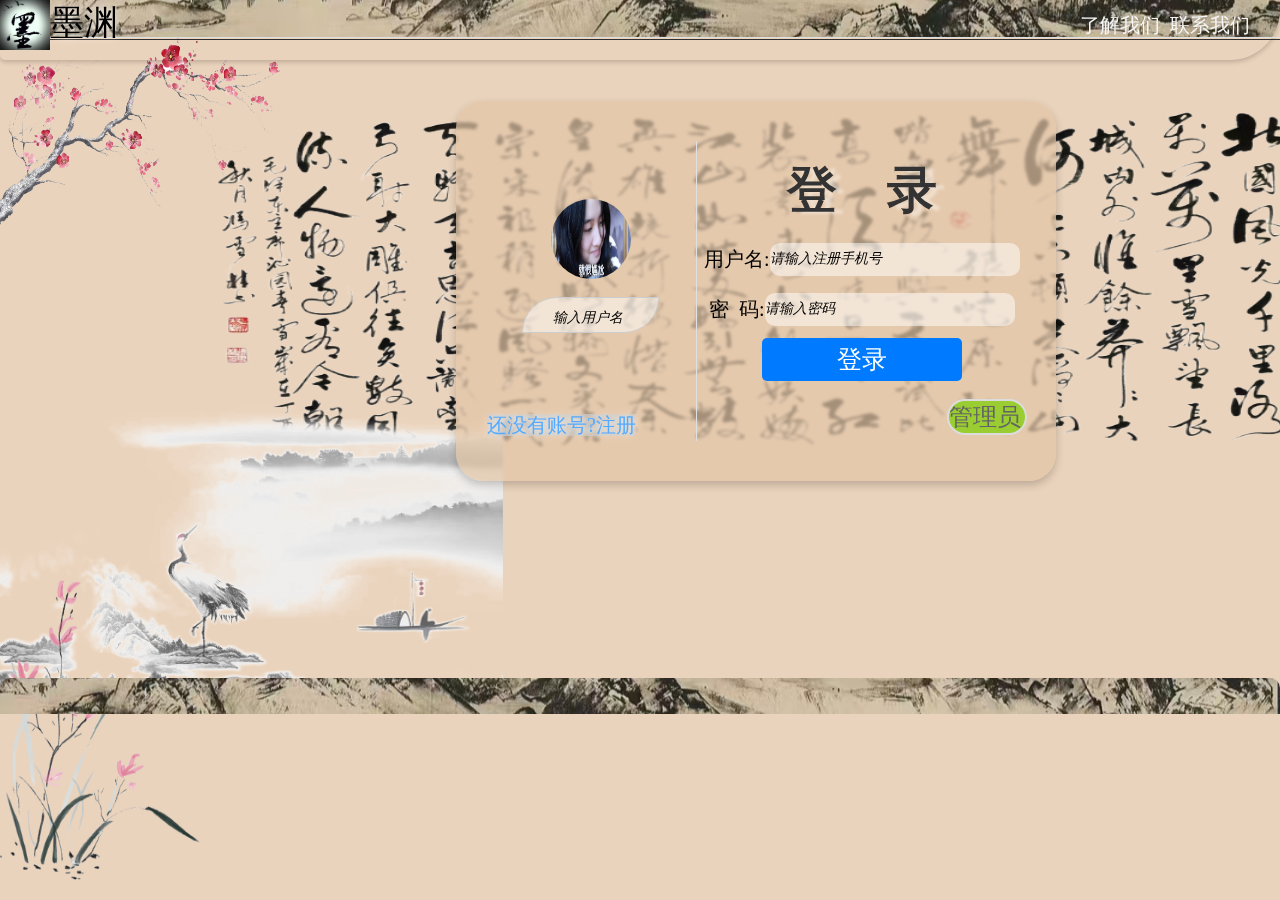
<file: html/denglu.html>
<!DOCTYPE html>
<html>
	<head>
		<meta charset="UTF-8">
		<title>墨渊·登录界面</title>
		<link href="../img/favicon_256.ico" rel="icon" type="image/x-ico">
		<style>
body{
	height: 720px;
}
		</style>
		<link rel="stylesheet" href="../css/body.css" type="text/css" />
		
		
		<link href="../css/zhuangshi.css" rel="stylesheet" type="text/css" />
		<link rel="stylesheet" href="../css/denglu.css" type="text/css" />
	</head>
	<body>
		<!-- <div class="dl_container"> -->
			<div class="header">
				<div class="top_genglu">
					<div class="logo" title="首页">
						<a href="../index.html" target="_blank">
							<img src="../img/tubiao (1).jpg" />
							<div class="txt">墨渊</div>
						</a>
					</div>
					<div class="top_txt">
						<div class="shijian"title="现在时间">
							
						</div>
						
						<div class="txt1">了解我们<div class="erw">
								<img src="../img/微信二维.jpg" />
							</div>
						</div>
						<div class="txt2">联系我们<div class="erw">
								<img src="../img/微信二维.jpg" />
							</div>
						</div>
					</div>
				</div>
				<hr class="hr"/>
				<hr />
				
			</div>
		<!-- </div> -->
		<div class="body">
			<div class="dl_tubiao">
				<img src="../img/qyc.png" class="dl_zhuang_s1"/>
				<img src="../img/010.png" class="dl_zhuang_s2"/>
				<img src="../img/fy_tubiao (5).png" class="dl_zhuang_s3"/>
				<img src="../img/tuobiao (3).png" class="dl_zhuang_s4"/>
				<img src="../img/fy_tubiao (10).png" class="dl_zhuang_s5"/>
			</div>
			
			<div class="dl_zhuti">
				<div class="zhong">
					<div class="dlzt_tx_div"><!-- 头像 -->
						
						<img src="../img/00.jpg"/>
						<input type="text" placeholder="输入用户名" name="search">
						<div class="register-link">
						  <a class="fuzhu" href="zhuce.html">还没有账号?注册</a>
						</div>
					</div>
					
					<div class="zhong_shuxian"></div>
					<div class="dlzt_wz_div">
						<h1>登&nbsp;&nbsp;&nbsp;&nbsp;录</h1>
						<form action="/submit-your-form" method="post">
							<div class="a1">
								<label for="username" class="">用户名:</label>
								<input type="text" id="username" class="dl_shurukuang" placeholder="请输入注册手机号">
							</div>
							<div class="a2">
								<label for="password">密&nbsp;&nbsp;码:</label> <!-- required必填选项 -->
								<input type="password" id="password" class="dl_shurukuang" placeholder="请输入密码" required>
							</div>
							<div class="a3">
								<input class="dl_anjian" type="submit" value="登录">
							</div>
						</form>
					<div class="fu">
						<input type="submit" value="管理员入口" title="管理员入口">
					</div>
				</div>
				</div>
				
			</div>
</div>
			<div class="dlzc_ditu_div"><!-- <img class="dlzc_ditu" src="../img/dt_1.jpg" /> --></div>


		<!-- </div> -->

	</body>
	<script src="../js/fenye.js">
		
	</script>
</html>
</file>
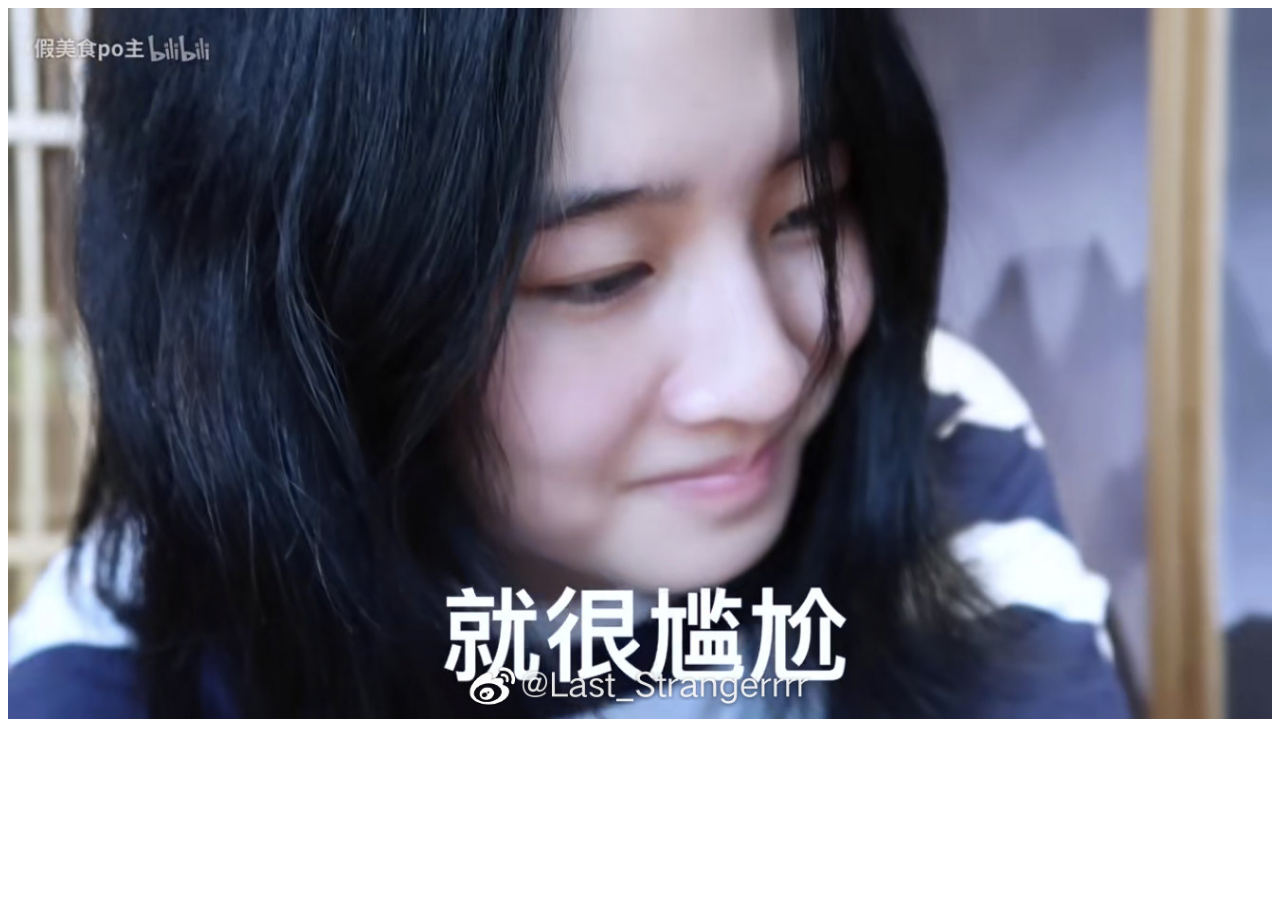
<file: html/diushi.html>
<!DOCTYPE html>
<html>
	<head>
		<meta charset="utf-8">
		<title>灾害突发 可疑情况</title>
		<link href="../img/favicon_256.ico" rel="icon" type="image/x-ico">
		<style>
			img{
				cursor: pointer;/*手型*/
				width: 100%;
			}
		</style>
	</head>
	<body>
		<img src="../img/00.jpg" alt="找不到图片" 
		 title="这是一张图片·点击返回" onclick="goBack()" /><br />
	</body>
	<script>
	        function goBack() {
	            history.back();
	        }
	    </script>
</html>
</file>
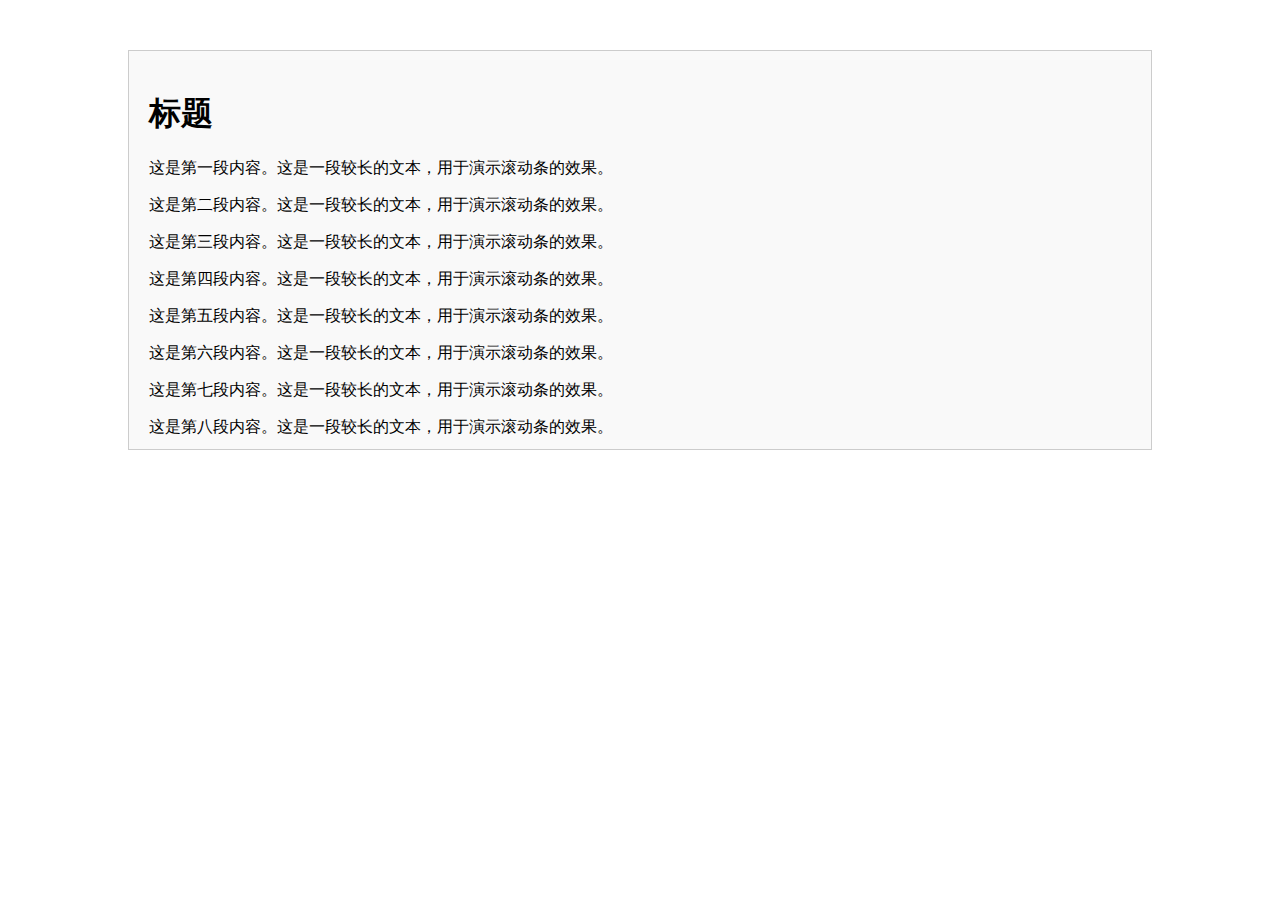
<file: html/滚动条.html>
<!DOCTYPE html>
<html>
	<head>
		<meta charset="utf-8">
		<title></title>
	<link rel="stylesheet" href="../css/new_file.css" type="text/css">
	</head>
	<body>
	    <div class="container">
	        <div class="scrollable-content">
	            <h1>标题</h1>
	            <p>这是第一段内容。这是一段较长的文本，用于演示滚动条的效果。</p >
	            <p>这是第二段内容。这是一段较长的文本，用于演示滚动条的效果。</p >
	            <p>这是第三段内容。这是一段较长的文本，用于演示滚动条的效果。</p >
	            <p>这是第四段内容。这是一段较长的文本，用于演示滚动条的效果。</p >
	            <p>这是第五段内容。这是一段较长的文本，用于演示滚动条的效果。</p >
	            <p>这是第六段内容。这是一段较长的文本，用于演示滚动条的效果。</p >
	            <p>这是第七段内容。这是一段较长的文本，用于演示滚动条的效果。</p >
	            <p>这是第八段内容。这是一段较长的文本，用于演示滚动条的效果。</p >
	        </div>
	    </div>
		
		
		
	</body>
</html>
</file>
<file: css/body.css>
ul,
			li {
				list-style: none;
			}
			a {
				color: #000;
				text-decoration: none;
			}
			a:hover {
				/* font-size: 26px; */
				text-shadow: 0 0 10px white;/*字体外发光*/
			}
			body,
			ul,
			div,
			form,p,
			h1,
			input {
				margin: 0;
				padding: 0;
				border: 0;
				/*font-family: 'Noto Serif SC', serif;*/
				font-family: cursive;
				/*草书*/
				/*font-family: fangsong;*/
				/*font-family: "行楷";*/
				/*font-family: cursive;*/
				/*font-family: 'MyCustomFont';
				/*font-family: "全新硬笔行书简";*/
				/* border: 1px solid gainsboro; */
			
			}/*背景简略写法*/
			/* background: url('../img/dt_0.0.jpg') no-repeat -155px 0px / cover; */
			body{
				background: rgba(227,196,165,0.75);
				/*background-size: contain;/*保持比例，可能出现空白*/
				/*background-size: cover;/*完全覆盖，改变比例*/
				/*background-attachment: fixed;/*背景固定*/
				 /* background-repeat: no-repeat;
				background-position: 0px -100px; */
				/* background-color: #e0e0e0;/*线色 */
				/* width: 1512.8px; */
			}
			h1 {
			    color: #333;
			    
				margin-top: 30px;
				margin-bottom: 25px;
				display: flex;
				justify-content: center;
			}
			h2{
				    margin: 12px auto;
					display: flex;
					justify-content: center;
			}
			body .body{
				width: 1512.8px;
				/* width: 100%; */
				/* max-width:100vw; */
				/* overflow-x: hidden; */
				/*overflow:hidden;/*超出隐藏*/
				overflow-x: hidden;
				margin: 0 auto;
				/* overflow-x: auto; */
			}
			 
			 /* display: flex;
			     flex-wrap: wrap;
			     justify-content: center;
			     align-items: center; */
				 
				 /* transition: background-color 0.3s ease;/*平滑过渡 */
			 /* background: rgba(227,196,165,0.75); */
			 /* background-color: #0056b3; */
			 /* color: #007BFF; */
			 /* background-color: #007BFF; */
			 /* background-color: #f4f4f4; */
			 /*	border: 3px solid #cccccc;*/
			 /*	background-color: #55aaff;*/
			 /*	background-color: #00ff7f;*/
			  /*  background: rgb(80, 200, 30);*/
			  /* background-color: #4CAF50; */
			  
			 /* background-color: rgba(100,100,100,0.5); */
			div {
				/*display: flex;*/
				align-items: center;
				/*align-content: center;*/
				justify-content: center;
				border-radius: 10px;
			}
		/*	line-height: 0px;
			/* text-stroke: 1px black;/*字体边框*/ 
		/*	text-shadow: 0 0 10px white;/*字体外发光*/
			/* -webkit-text-stroke: 1px black;/*字体边框..浏览器兼容*/
		/*	cursor: pointer;/*手型*/
		/* 	* {
			    margin: 0;
			    padding: 0;
			    box-sizing: border-box;
			} */
			
			/* body{
				margin: 0 auto;
				/*font-family:emoji;*/
				/*font-family:行楷;*/
				/*font-family: Arial;*/
				/* background: rgba(227,196,165,0.75);
				background-color: #0056b3;
				color: #007BFF;
				background-color: #f4f4f4; */
				/*font-family: cursive;/*草书*/
				/*background: rgba(227,196,165,0.75);
				} */
				
				
				/* display: -webkit-box;
				-webkit-box-orient: vertical;	/*排列方式*/
				/*-webkit-line-clamp: 2;/*最大行数*/
				/*overflow:hidden;/*超出隐藏*/
				/*text-overflow: ellipsis;/*超出末尾显示省略号*/
				/* margin-top: 0px; */
				 
				 
				/*  overflow-y: auto; /* 当内容超出高度时显示垂直滚动条 */
				
				
				
				
				
				/* * {
				    margin: 0;
				    padding: 0;
				    box-sizing: border-box;
				}
				
				body, html {
				    height: 100%;
				    font-family: Arial, sans-serif;
				}
				
				.container {
				    display: flex;
				    height: 100%;
				    position: relative;
				}
				
				.sidebar {
				    width: 250px;
				    background-color: #f4f4f4;
				    padding: 20px;
				    border-right: 1px solid #ddd;
				    position: fixed;
				    top: 0;
				    bottom: 0;
				    overflow-y: auto;
				    transition: transform 0.3s ease;
				}
				
				.sidebar.hidden {
				    transform: translateX(-100%);
				}
				
				.sidebar button {
				    display: block;
				    width: 100%;
				    padding: 10px;
				    margin-bottom: 20px;
				    background-color: #007BFF;
				    color: white;
				    border: none;
				    cursor: pointer;
				}
				
				.sidebar button:hover {
				    background-color: #0056b3;
				}
				
				.sidebar h2 {
				    margin-bottom: 20px;
				}
				
				.sidebar ul {
				    list-style-type: none;
				}
				
				.sidebar ul li a {
				    display: block;
				    padding: 10px 0;
				    text-decoration: none;
				    color: #333;
				    transition: color 0.3s ease;
				}
				
				.sidebar ul li a.active, .sidebar ul li a:hover {
				    color: #007BFF;
				}
				
				.content {
				    flex-grow: 1;
				    padding: 20px;
				    margin-left: 270px;
				}
				
				.content article {
				    margin-bottom: 20px;
				} */
</file>
<file: css/zhuangshi.css>
/* 主页 */
/* 装饰图*/		
			.zhuang_s1{
				width: 136px;
				height: 235px;
				position: absolute;
				top:285px;
				    left: -80px;
				z-index: 20;
			}	
				.zhuang_s2{
					width: 200px;
					height: 495px;
					position: absolute;
					top: 20px;
					    left: -250px;
					z-index: 20;
				}
				.zhuang_s3{
					width: 248px;
					    height: 700px;
					    position: absolute;
					    top: 486px;
					        left: 833px;
					    z-index: 10;
					    transform: rotate(60deg);/* 顺时针 */
				}	
				.zhuang_s5{
					width: 332px;
					    height: 510px;
					    position: absolute;
					    top: 15px;
					    left:936px;
					z-index: 21;
				}
				.zhuang_s6{
					width: 430px;
					height: 350px;
					position: absolute;
					top: 2600px;
					    left: 430px;
					/* z-index: 21; */
				}
				.zhuang_s7{
					width: 410px;
					height: 306px;
					position: absolute;
					top: 2290px;
					    left: 900px;
					z-index: 21;
				}
				.zhuang_s8{
					width: 510px;
					height: 606px;
					position: absolute;
					top: 3400px;
					    left: 0px;
					/* z-index: 21; */
				}
				.zhuang_s9{
					width: 210px;
					height: 406px;
					position: absolute;
					top: 4080px;
					    left: 1250px;
					/* z-index: 21; */
				}
				.zhuang_s10{
					width: 510px;
					height: 356px;
					position: absolute;
					top: 4400px;
					    left: 5px;
					/* z-index: 21; */
				}
				.zhuang_s11{
					width: 580px;
					    height: 500px;
					    position: absolute;
					    top: 1891px;
					    left: 618px;
					    z-index: -1;
				}
				/*分隔*/		.zhuang_s4{
							width: 1500px;
							    height: 50px;
							    position: absolute;
							    top: 490px;
							    left: -300px;
							z-index: 25;
						}
						.zhuang_s4_1{
									width: 1500px;
									    height: 50px;
									    position: absolute;
									    top: 585px;
									    left: -300px;
									/* z-index: 20; */
								}		
						.zhuang_s{
							position: relative;
							    /* top: 160px; */
							    width: 1500px;
							    height: 50px;
							    /* display: block; */
							   
							z-index: 20;
						}		
						
						
	/* 登录 */
.dl_tubiao{
	height: 1px;
}
.dl_tubiao img{
	/* position: relative; */
	
	/* position: absolute; */
		/* width: 30px;
		height: 25px; */
	}
	
	 .dl_zhuang_s1{
		position: absolute;
		top: 75px;z-index: 10;
		    left: 150px;
		    width: 1200px;
		    height: 400px;
	}
	.dl_zhuang_s1_{
		position: absolute;
		    top: 90px;
		    z-index: 10;
		    left: 220px;
		    width: 180px;
		    height: 350px;
	}
	.dl_zhuang_s2{
		position: absolute;
	top: 35px;z-index: 10;
	    left: -20px;
	    width: 300px;
	    height: 200px;
	}
	.dl_zhuang_s3{
		position: absolute;
		width: 200px;z-index: 10;
		    height: 300px;
		    bottom: 50px;
		    left: 1328px;
	}
	.dl_zhuang_s4{
		position: absolute;
		top: 400px;z-index: 10;
		    left: 0px;
		    width: 503px;
		    height: 300px;
	}
	.zc_zhuang_s2{
		position: absolute;
	top: 410px;z-index: 10;
	    left: 280px;
	    width: 100px;
	    height: 100px;
	}
	.zc_zhuang_s4{
		position: absolute;
		top: 400px;z-index: 10;
		    left: 1060px;
		    width: 468px;
		    height: 300px;
	}
	.dl_zhuang_s5{
		position: absolute;
		bottom: 20px;z-index: 10;
		width: 200px;
		height: 300px;
	}
	/*分页图标*/
	.fy_tubiao {
		width: 100%;
		height: 1px;
		
	}
	.fy_tubiao img{
		width: 300px;
		height: 200px;
		position: relative;
		z-index: -1;
	}
	.fy_tubiao .ce_di_b1{
		position: relative;
		top: 1px;
		left: -35px;
	}
	.ce_di_b2{
		position: relative;
		top: 400px;
		left: 400px;
	}
</file>
<file: css/denglu.css>
body{
					margin: 0 auto;
				}
				.header{
					width: 100vw;
					
					height: 60px;
					text-decoration:none;
			border-top-left-radius: 0px;
			    border-top-right-radius: 0px;
			    border-bottom-right-radius: 50px;
			    border-bottom-left-radius: 5px;
			
				
					/* background-color: rgba(22, 100, 200, 0.6); */
					
					position: fixed;
					    top: 0;
					    left: 0;
					    right: 0;
						background: url('../img/dt_3.jpg');
						background-size: cover;/*完全覆盖，改变比例*/
						
						 background-repeat: no-repeat;
						 background-position: 0px -320px;
						/* background-position: 0px -560px;/*待调整为固定 */
						/*background-attachment: fixed;/*背景固定*/
						/* transform: scale(0.8); */
					    box-shadow: 0 2px 5px rgba(0,0,0,.2); /* 触顶后增加阴影效果 */
					z-index: 51;
				}
				.header hr{
					     border: none;
					     height: 1px;
					     background-color: #dedede;
						  margin-top: -2px;
						      margin-bottom: -3px;
						  }
						.header .hr{
							border: none;
							height: 1px;
							background-color: #303030;
							 margin-top: -11px;
							     margin-bottom: -3px;
						}  
					.header .top_genglu{
						width: 100%;
						height: 50px;
						display: flex;
						justify-content: space-between;
					}
					.header .top_genglu .logo {
					    font-size: 34px;
						color: #000;
					    vertical-align: middle;
					}
					.header .top_genglu .logo a{
					/* width: 115px; */
					    font-size: 34px;
						color: #000;
					    vertical-align: middle;
						display: flex;
						text-align: center;}
						
					.header .top_genglu .logo img {
					    width: 50px;
					    height: 50px;
					  float: left;
						
					}
				
				/*二维码*/
				.top_genglu .top_txt {
				 	display: flex;
					align-items: center;
					margin-right: 20px;
					font-size: 25px;
				 }
				 
				 .header .top_genglu .shijian{
				 	 color: white;
				 	 background-color: rgba(200, 200, 200, 0.3);
				 	 margin-right: 50px;
				 }
				.header .top_genglu .txt1 {
				    width: 90px;
				    float: right;
				    color: whitesmoke;
				   
				    font-size: 20px;
				
					position: relative;
					 z-index: 50;          
				}
					.header .top_genglu .txt2 {
					    width: 90px;
					    float: right;
					    color: whitesmoke;
					   
					    font-size: 20px;
						position: relative;
					    z-index: 50;
					}
							 .top_genglu .erw img{
								width: 100px;
								height: 100px;
								float: left;
								/position: fixed;
							}
							.header .top_genglu .txt1 .erw{
								display: none;/*隐藏*/
								width: 100px;
								height: 100px;
								margin-left: -12px;
								overflow: hidden;/*恢复父元素高度*/
								position: absolute;
								z-index: 50;
							}
							.header .top_genglu .txt2 .erw{
								display: none;/*隐藏*/
								width: 100px;
								height: 100px;
								margin-left: -12px;
								overflow: hidden;/*恢复父元素高度*/
								position: absolute;
								z-index: 50;
							}
							.header .top_genglu .txt1:hover .erw{
								display: block;/*显示*/
								background: blue;
								
							}
							.header .top_genglu .txt1:hover{
								font-size: 21px;
							}
							.header .top_genglu .txt2:hover .erw{
								display: block;/*显示*/
								background: blue;
							}
							.header .top_genglu .txt2:hover{
								font-size: 22px;
							}
/*登录的*/
.dl_zhuti{
				margin:100px 10px;
				text-align: center;
				display: flex;
				/* position: absolute; */
				    justify-content: center;
				    align-items: center;
					position: relative;
					z-index: 50;
			}
			.zhong img{
				width: 430px;
				height: 280px;
			}
			.zhong h1{
				font-size:50px;
				font-weight: 600;
				margin: 10px auto;
				/* text-stroke: 1px black;/*字体边框*/
				/*text-shadow: 0 0 10px white;/*字体外发光*/
				/*-webkit-text-stroke: 1px white;/*字体边框..浏览器兼容*/ 
			}
			.zhong{
				backdrop-filter: blur(1.5px); /*模糊*/
				 box-shadow: 0 4px 8px rgba(0,0,0,0.2);
				/* 玻璃效果 */
				/* background: linear-gradient(to bottom,rgba(255, 255, 255, 0.5),rgba(255, 255, 255, 0.8),rgba(255, 255, 255, 0.3)); */
				/* 渐变 */
				width: 600px;
				height: 380px;
				/* border: 1px solid gainsboro; */
				border-radius: 27px;
				/* background-color: rgba(255, 255, 255, 0.4); */
				background-color: rgba(227,196,165,0.7);
				/* background: url('../img/lb_ (5).jpg'); */
				/*background-size: contain;/*保持比例，可能出现空白*/
				background-size: cover;/*完全覆盖，改变比例*/
				 background-repeat: no-repeat;
				 background-position: 0px 0px; 
				 display: flex;
			}
			.zhong .dlzt_tx_div{
				display: flex;
				flex-direction: column;
				    justify-content: space-around;
				    align-items: center;
				width: 35%;
				height: 40%;
				position: relative;
				top: -30px;
			}
			.zhong .dlzt_tx_div input{
				display: block;
				border: 1px solid #ccc;
				
				border-radius: 35px 0 35px 0;
				padding: 2px 30px;
				width:75px;
				height: 30px;
				
				color: #000;
				color: #ffffff;
				background-color: rgba(255, 255, 255, 0.5);
				font-size: 20px;
				font-family: cursive;/*草书*/
				
			}
			.zhong .dlzt_tx_div img{
				display: block;
				border-radius: 50%;
				margin: 10px;
				width: 80px;
				height: 80px;
				position: relative;
				z-index: 50;
			}
			
			/* 忘记密码和注册链接样式 */
			   .forgot-password,
			    .register-link {
				   font-size:20px;
			      text-align: center;
			      margin-top: 0px;
			    }
			 .forgot-password .fuzhu,
			    .register-link .fuzhu{
				   
				   background-color: rgba(204, 204, 204, 0.7);
			      line-height: 0px;
				  /* text-stroke: 1px black;/*字体边框*/ 
				  text-shadow: 0 0 10px white;/*字体外发光*/
				  /* -webkit-text-stroke: 1px black;/*字体边框..浏览器兼容*/ 
			      color: #55aaff;
			    }
				 .register-link{
					
					position: absolute;
					bottom: -100px;
					right: 60px;
				}
			   .forgot-password .fuzhu:hover,
			   .register-link .fuzhu:hover{
			      text-decoration: none;
			      color: #007BFF;
			    }
				
			
			.zhong_shuxian{
				width: 1px;
				height: 300px;
				background-color: #e0e0e0;
			}
			
			.zhong .dlzt_wz_div{
				width: 55%;
				/* height: 100%; */
			}
			.zhong .dlzt_wz_div h1{
				 /*text-shadow: 0 0 10px white;/*字体外发光*/
				  text-shadow: 8px 2px 3px rgba(254, 254, 254, 0.4); /* 水平、垂直阴影偏移量为2px，模糊半径4px，阴影颜色为半透明黑色 */
		
			}
			.dl_shurukuang{
				width: 250px;
				    height: 33px;
				    border-radius: 10px;
				    border: none;
					
					background-color: rgba(255, 255, 255, 0.5);
				
			}
			.a1,.a2,.a3{
				height: 50px;
				font-size: 20px;
				display: flex;
			}

			.a3 .dl_anjian {
			    display: flex;
			    width: 200px;
				height: 43px;
				font-size: 25px;
			    padding: 5px;
			   border-radius: 5px;
			    background-color: #007BFF;
			    color: white;
			    border: none;
			    cursor: pointer;
			}
			
			.a3 .dl_anjian:hover {
			    background-color: #0056b3;
			}
			.fu input{
				width: 80px;
				font-size: 24px;
				background: #9acd32;
				color: rgb(100,100,100);
				margin-top: 15px;
				float: right;
				border: 2px solid gainsboro;
				border-radius: 20px;
			}
			.fu input:hover{
				background: #779d26;

			}
	/* 共有*/.dlzc_ditu_div{
		position: absolute;
		z-index: 50;
		top: 678px;
		    /* bottom: 0px; */
			width: 100%;
			height: 60px;
			background: url('../img/dt_1.jpg')  no-repeat 0px -360px / cover;
	} 
	
	/* .dlzc_ditu{ 
				position: absolute;
				left: 0px;
				    bottom: 0px;
					width: 100%;
					height: 60px;
			} /*待定*/

/*注册的*/
			.container{
				margin:100px 10px;
				width: 100%;
					/* height: 720px; */
					/*background: url(images/bg.gif);*/
					/* margin: 0 auto; */
					background: url('');
					background-repeat: no-repeat;
					background-position:0px 0px ;
			}
			.zc_main{
			display: flex;
			width: 100%;
			position: relative;
			text-align: center;
			/* margin-top: 80px; */
			}
			.zc_main .biao{
				/* text-align: center; */
				margin-top: 75px;
				font-size: 26px;
				z-index: 50;
				display: flex;
 background: url('../img/dt_0.jpg');
 /*background-size: contain;/*保持比例，可能出现空白*/
 background-size: cover;/*完全覆盖，改变比例*/
  background-repeat: no-repeat;
 background-position: 0px 0px; 
			}
			.zc_main .biao tr td{
				/*color: skyblue;*/
				color: cornflowerblue;
				color: black;
				background-color: rgba(225, 225, 225, 0.2);
				border-radius: 8px;
			}
			/*.biao input:first-child{
				width: 300px;
				    height: 23px;
				    border-radius: 10px;
				    border: none;
			}*/
			/*.biao input:nth-child(2){
				width: 100px;
				    height: 23px;
				    border-radius: 10px;
				    border: none;
			}
			.biao input:nth-child(3){
				width: 100px;
				    height: 23px;
				    border-radius: 10px;
				    border: none;
			}*/
			.biao caption h2{
				height: 50px;
				margin: 0px;
			}
			.biao select{
				width: 260px;
				    height: 23px;
				    border-radius: 5px;
				    border: none;
					background-color: rgba(100, 100, 100,0.6);
			}
			 .wb{
				width: 300px;
				height: 30px;
				    
				border: none;
				border-radius: 10px;
				
			}
			.biao .xb{
				width: 50px;
				    height: 23px;
				    border-radius: 5px;
				    border: none;background-color: rgba(100, 100, 100,0.6);
			}
			.biao .xq{
				width: 40px;
				    height: 23px;
				    border-radius: 5px;
				    border: none;background-color: rgba(100, 100, 100,0.6);
			}
			.biao .cz{
				width: 100px;
				    height: 33px;
				    border-radius: 5px;
				    border: none;
					cursor: pointer;/*手型*/
			}
			 .tj{
				width: 200px;
				    height: 43px;
				    border-radius: 5px;
				    border: none;
					font-size: 25px;
					cursor: pointer;/*手型*/
			}
			.tj:hover,.cz:hover{
				background-color: aliceblue;
			}
			.dwb{
				width: 250px;
				    height: 33px;
				    border-radius: 10px;
				    border: none;
				background-color: rgba(100, 100, 100,0.4);
			}
			a:hover{
				color: #007BFF;
			}
			/* input {
			    width: 300px;
			    height: 50px;
			    padding: 0 15px;
			    
			    font-size: 17px;
			    font-weight: 200;
			    background-color: transparent;
			    border-bottom: 5px solid #fff;
			    border-top-color: transparent;
			    border-left-color: transparent;
			    border-right-color: transparent;
			    font-family: 'Raleway', sans-serif;
			    margin: 0 auto 20px;
			    display: block;
			    outline: none;
				} */
			input#password1, input#password2 {
			    width: 300px;
			    height: 50px;
			    padding: 0 15px;
			    /* color: #fff; */
			    font-size: 17px;
			    font-weight: 200;
			    background-color: transparent;
			    border-bottom: 5px solid #fff;
			    border-top-color: transparent;
			    border-left-color: transparent;
			    border-right-color: transparent;
			    font-family: 'Raleway', sans-serif;
			    margin: 0 auto 20px;
			    display: block;
			    outline: none;
				}
			/*.biao input:nth-child(6){
				width: 800px;
				height: 30px;
				font-size: 30px;
				border: 1px solid gainsboro;
				border-radius: 5px;
			}
			.biao input:nth-child(5){
				width: 80px;
				height: 50px;
				font-size: 30px;
				border: 1px solid gainsboro;
				border-radius: 5px;
				
			}*/
			
			textarea{
				border: 1px solid gainsboro;
				border-radius: 5px;

				background-color: rgba(255, 255, 255, 0.8);
			}
			
			input:hover{
				/* opacity: 0.9; */
			}
			textarea:hover{
				opacity: 0.9;
			}
			
			/* 提示字·伪代码样式 */
			textarea::-webkit-textarea-placeholder{
				color: #999;
				            font-size: 14px;
				            font-style: italic;
			}
			input::-webkit-input-placeholder{
				color: #000000;
				font-size: 14px;
				font-style: italic;
				/* opacity: 0.5; */
			}
</file>
<file: css/new_file.css>
body, html {
    margin: 0;
    padding: 0;
    font-family: Arial, sans-serif;
}

.container {
    width: 100%;
    height: 500px; /* 让容器高度等于视窗高度 */
    display: flex;
    justify-content: center;
    align-items: center;
}

.scrollable-content {
    width: 80%; /* 内容区域的宽度 */
    height: 80%; /* 内容区域的高度 */
    overflow-y: scroll; /* 当内容超出高度时显示垂直滚动条 */
    border: 1px solid #ccc;
    padding: 20px;
    box-sizing: border-box;
    background-color: #f9f9f9;
}

/* 自定义滚动条样式（可选） */
.scrollable-content::-webkit-scrollbar {
    width: 10px; /* 滚动条的宽度 */
}

.scrollable-content::-webkit-scrollbar-track {
    background: #f1bb4d; /* 滚动条轨道的颜色 */
}

.scrollable-content::-webkit-scrollbar-thumb {
    background: #88640e; /* 滚动条拇指的颜色 */
}

.scrollable-content::-webkit-scrollbar-thumb:hover {
    background: #6d501e; /* 滚动条拇指悬停时的颜色 */
}
</file>
